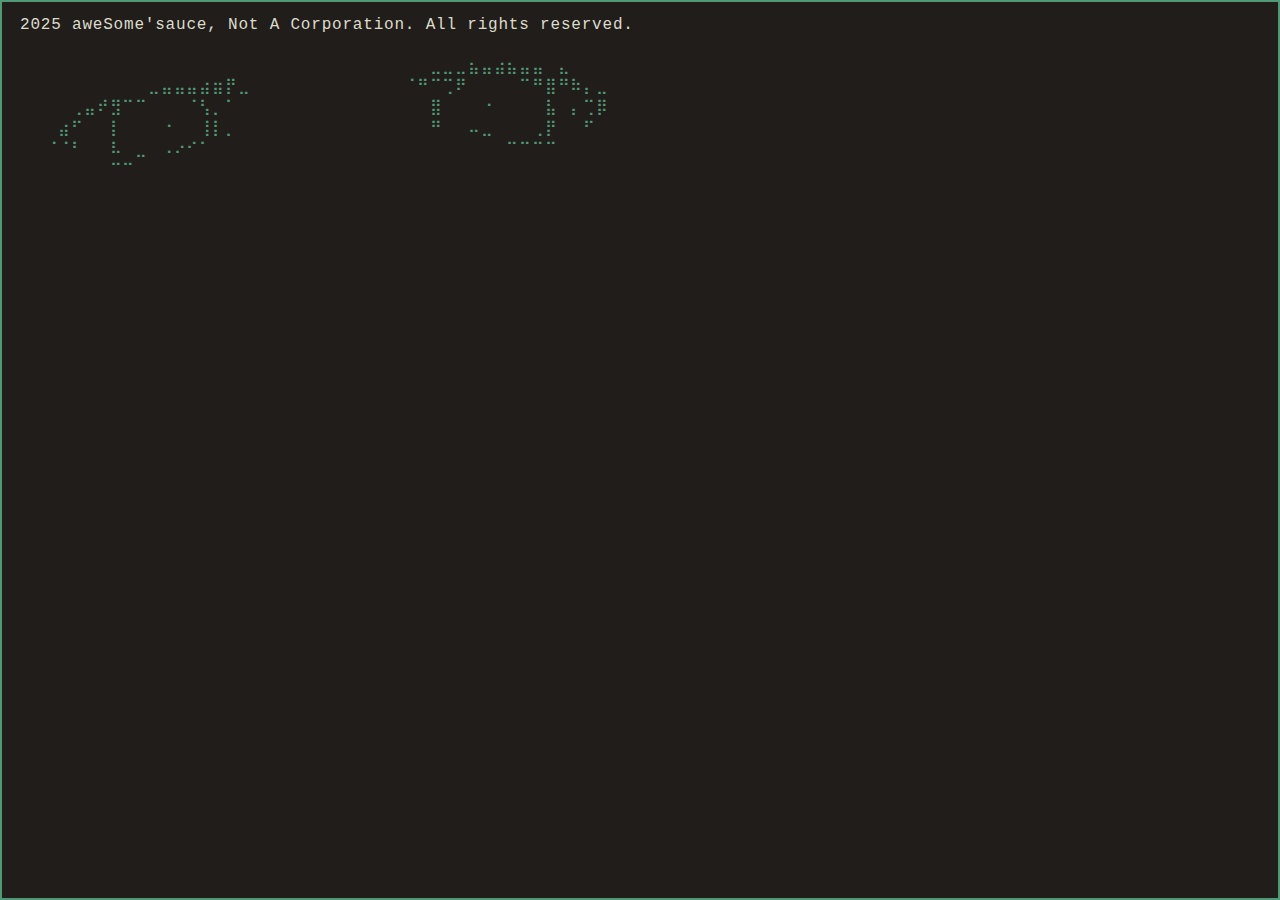
<file: myterm.html>
<!DOCTYPE html>
<html>


<head>
    <meta charset="utf-8" />
    <meta http-equiv="X-UA-Compatible" content="IE=edge" />
    <meta name="viewport" content="width=device-width, initial-scale=1" />
    <title>MyTerm</title>
    <link rel="stylesheet" type="text/css" media="screen" href="css/style.css" />
    <link rel="icon" type="image/x-icon" href="img/fav-icon.jpg" />
</head>

<body>
    <div class="page-outline"></div>

    <div id="terminal">
        <a id="before"></a>
    </div>
    <div id="command" onclick="$('texter').focus();">
        <textarea type="text" id="texter" onkeyup="typeIt(this, event)" onkeydown="typeIt(this, event); 
                   moveIt(this.value.length, event)" onkeypress="typeIt(this, event);" autofocus></textarea>
        <div id="liner">
            <span id="typer"></span><b class="cursor" id="cursor">█</b>
        </div>
    </div>
    <script src="js/caret.js"></script>
    <script src="js/commands.js"></script>
    <script src="js/main.js"></script>
    
</body>

</html>
</file>
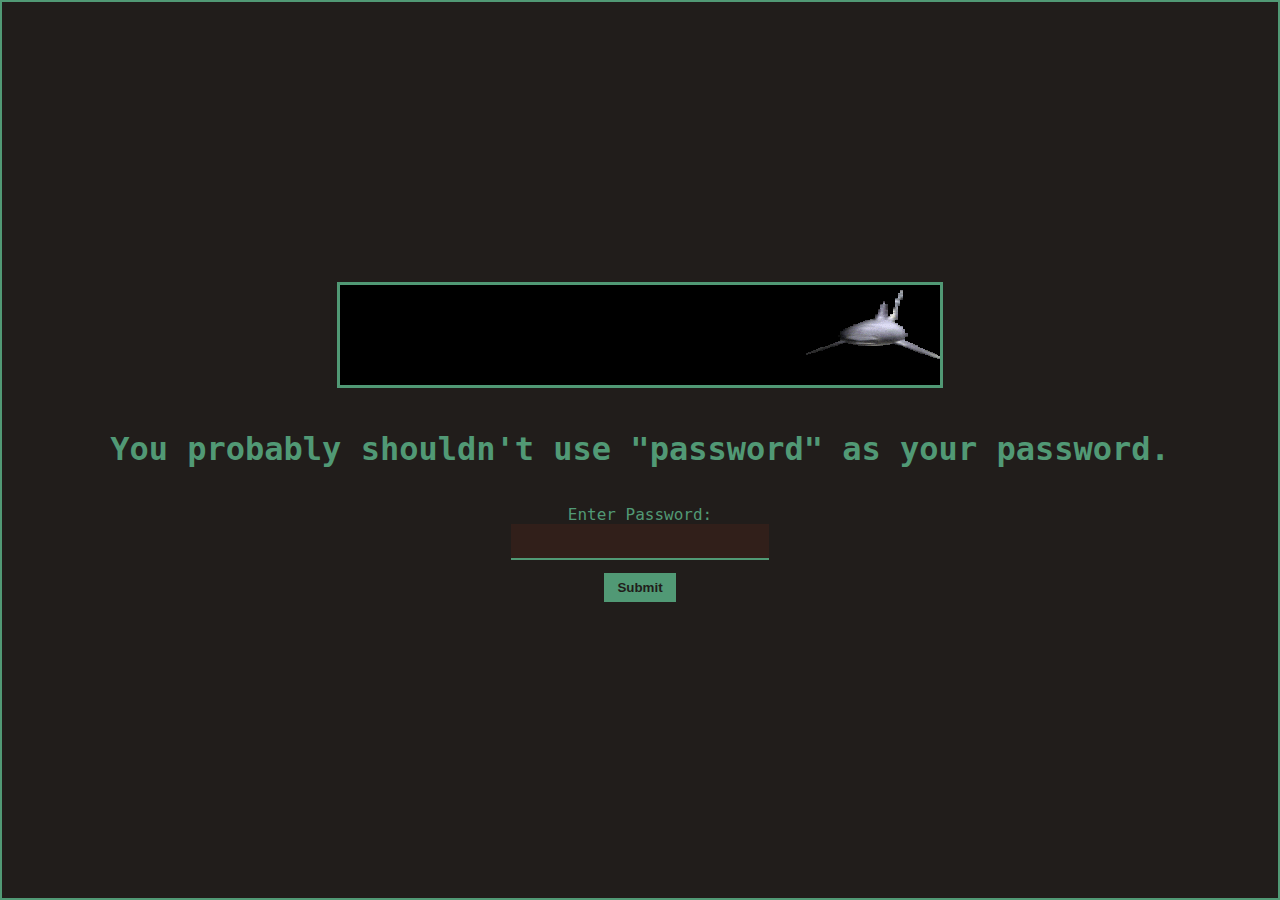
<file: password.html>
<!DOCTYPE html>
<html lang="en">
<head>
<meta charset="UTF-8" />
<meta name="viewport" content="width=device-width, initial-scale=1" />
<title>Enter Password</title>
<link rel="icon" type="image/x-icon" href="img/fav-icon.jpg" />
<style>
  
  #passwordForm {
    text-align: center;
  }
  input[type="password"] {
    font-size: 1.2em;
    padding: 0.3em;
    border: none;
    outline: none;
    background: #311F1A;
    color: #519975;
    border-bottom: 2px solid #519975;
  }
  input[type="submit"] {
    margin-top: 1em;
    background: #519975;
    color: #211D1B;
    border: none;
    padding: 0.5em 1em;
    cursor: pointer;
    font-weight: bold;
  }
  #error {
    margin-top: 1em;
    color: #B89076;
  }
  body {
  background: #211D1B;
  color: #519975;
  font-family: monospace, cursor;
  display: flex;
  flex-direction: column;    
  justify-content: center; 
  align-items: center;       
  height: 100vh;
  margin: 0;
  gap: 1em;                 
  }



  .container img {
  max-width: 100%;
  height: auto;
  border: 3px solid #519975;
  }

.page-outline {
  position: fixed;
  top: 0;
  left: 0;
  width: 100vw;   
  height: 100vh;  
  pointer-events: none; 
  box-sizing: border-box;
  border: 2px solid #519975; 
  z-index: 9999;  
}

</style>
</head>
<body>
  <div class="page-outline"></div>
  <div class="container">
    <img src="images/spinning_dino.gif" alt="spinning" />
  </div>
  <h1>You probably shouldn't use "password" as your password.</h1>
  <form id="passwordForm">
    <label for="password">Enter Password:</label><br />
    <input type="password" id="password" autocomplete="off" /><br />
    <input type="submit" value="Submit" />
    <div id="error"></div>
  </form>
</body>


  <script>
    const passwordForm = document.getElementById('passwordForm');
    const passwordInput = document.getElementById('password');
    const errorDiv = document.getElementById('error');
    const correctPassword = 'awesome'; 

    passwordForm.addEventListener('submit', (e) => {
      e.preventDefault();
      if (passwordInput.value === correctPassword) {
        window.location.href = 'myterm.html';
      } else {
        errorDiv.textContent = 'Incorrect password. Try again. :c';
        passwordInput.value = '';
        passwordInput.focus();
      }
    });
  </script>
</body>
</html>
</file>
<file: css/style.css>
body {
    margin: 0;
    padding: 15px 20px;
    min-height: 99%;
    width: 100%;
    min-width: 550px;
    color: #519975;
    background: #211D1B;
    font-family: cursor, monospace;
    overflow-x: hidden;

}


.page-outline {
  position: fixed;
  top: 0;
  left: 0;
  width: 100vw;   
  height: 100vh;  
  pointer-events: none; 
  box-sizing: border-box;
  border: 2px solid #519975; 
  z-index: 9999;  
}



::selection {
    color: #211830;
    background-color: #519975;
}

::-moz-selection {
    color: #211830;
    background-color: #519975;
}

textarea {
    left: -1000px;
    position: absolute;
}

b {
    font-weight: bold;
    text-decoration: underline;
}

/* Cursor Start */

.cursor {
    font-size: 12px;
    color: #73ABAD;
    background-color: #73ABAD;
    position: relative;
    opacity: 1;
    height: 1.5em;
    width: 10px;
    max-width: 10px;
    transform: translateY(4px);
    overflow: hidden;
    text-indent: -5px;
    display: inline-block;
    text-decoration: blink;
    animation: blinker 1s linear infinite;
}

@keyframes blinker {
    50% {
        opacity: 0;
    }
}

#command {
    cursor: text;
    height: 50px;
    color: #73ABAD;
}

#liner {
    line-height: 1.3em;
    margin-top: -2px;
    animation: show 0.5s ease forwards;
    animation-delay: 1.2s;
    opacity: 0;
}

#liner::before {
    color: #519975;
    content: "guest:/>";
}

#liner.password::before {
    content: "Password:";
}

@keyframes show {
    from {
        opacity: 0;
    }
    to {
        opacity: 1;
    }
}

/* Cursor End */

p {
    display: block;
    line-height: 1.3em;
    margin: 0;
    overflow: hidden;
    white-space: nowrap;
    margin: 0;
    letter-spacing: 0.05em;
    animation: typing 0.5s steps(30, end);
}

.no-animation {
    animation: typing 0 steps(30, end);
}

.margin {
    margin-left: 20px;
}

@keyframes typing {
    from {
        width: 0;
    }
    to {
        width: 100%;
    }
}

.index {
    color: #DCDCCC;
}

.color2 {
    color: #B89076;
}

.command {
    color: #73ABAD;
    text-shadow: 0 0 5px #73ABAD;
}

.error {
    color: #B89076;
}

.white {
    color: #fff;
}

.inherit,
a {
    color: #9C8394;
}

a {
    text-decoration: inherit;
}

a:hover {
    background: #73ABAD;
    color: #211830;
}

a:focus {
    outline: 0;
}
</file>
